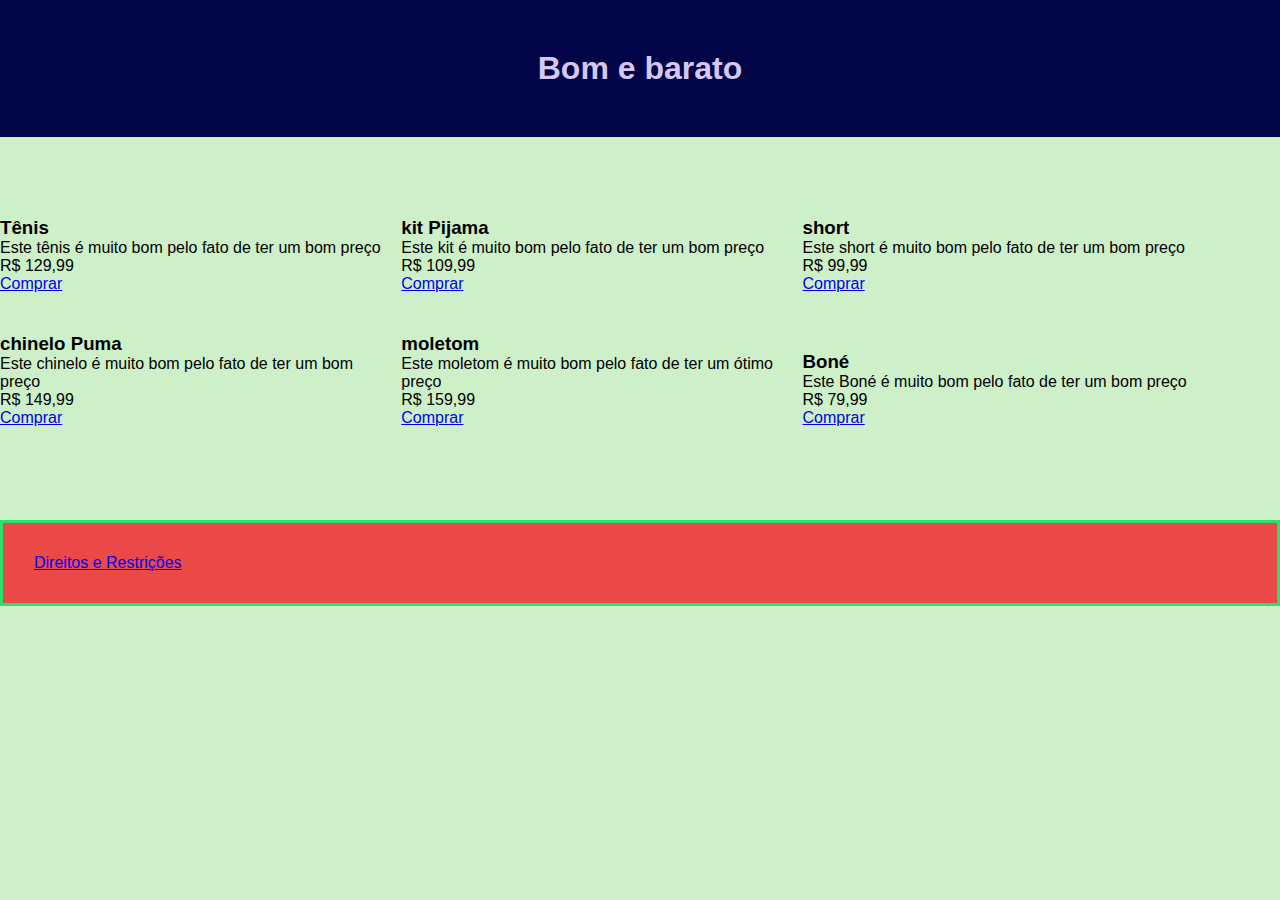
<file: test/index.html>
<!DOCTYPE html>
<html lang="en">
<head>
    <meta charset="UTF-8">
    <meta http-equiv="X-UA-Compatible" content="IE=edge">
    <meta name="viewport" content="width=device-width, initial-scale=1.0">
    <title>Galeria dos Tênis</title>
    <link rel="stylesheet" href="style.css">
</head>
<body>
    <!-- Cabeçalho -->

    <!-- Grid de produtos -->

<header>
    <h1>Bom e barato</h1>
</header>


    <main class="contanier">
        <section class="products-container">
            <div class="card">
                <div class="products-container" id="img-1">
                    <h3>Tênis</h3>
                    <p>Este tênis é muito bom pelo fato de ter um bom preço</p>
                    <p>
                        R$
                        <span class="bold">129,99</span>
                    </p>
                    <a href="#" class="btn">Comprar</a>
                </div>
            </div>
            <div class="card">
                <div class="products-container" id="img-2">
                    <h3>kit Pijama</h3>
                    <p>Este kit é muito bom pelo fato de ter um bom preço</p>
                    <p>
                        R$
                        <span class="bold">109,99</span>
                    </p>
                    <a href="#" class="btn">Comprar</a>
                </div>
            </div>
            <div class="card">
                <div class="products-container" id="img-3">
                    <h3>short</h3>
                    <p>Este short é muito bom pelo fato de ter um bom preço</p>
                    <p>
                        R$
                        <span class="bold">99,99</span>
                    </p>
                    <a href="#" class="btn">Comprar</a>
                </div>
            </div>
            <div class="card">
                <div class="products-container" id="img-4">
                    <h3>chinelo Puma</h3>
                    <p>Este chinelo é muito bom pelo fato de ter um bom preço</p>
                    <p>
                        R$
                        <span class="bold">149,99</span>
                    </p>
                    <a href="#" class="btn">Comprar</a>
                </div>
            </div>
            <div class="card">
                <div class="products-container" id="img-5">
                    <h3>moletom</h3>
                    <p>Este moletom é muito bom pelo fato de ter um ótimo preço</p>
                    <p>
                        R$
                        <span class="bold">159,99</span>
                    </p>
                    <a href="#" class="btn">Comprar</a>
                </div>
            </div>
            <div class="card">
                <div class="products-container" id="img-6">
                    <h3>Boné</h3>
                    <p>Este Boné é muito bom pelo fato de ter um bom preço</p>
                    <p>
                        R$
                        <span class="bold">79,99</span>
                    </p>
                    <a href="#" class="btn">Comprar</a>
                </div>
            </div>
        </section>
    </main>


    <!-- Rodapé -->

    <footer>
        <p>
            <a href="./dsrs.html" class="btn">Direitos e Restrições</a>
        </p>
    </footer>

    


    
</body>
</html>
</file>
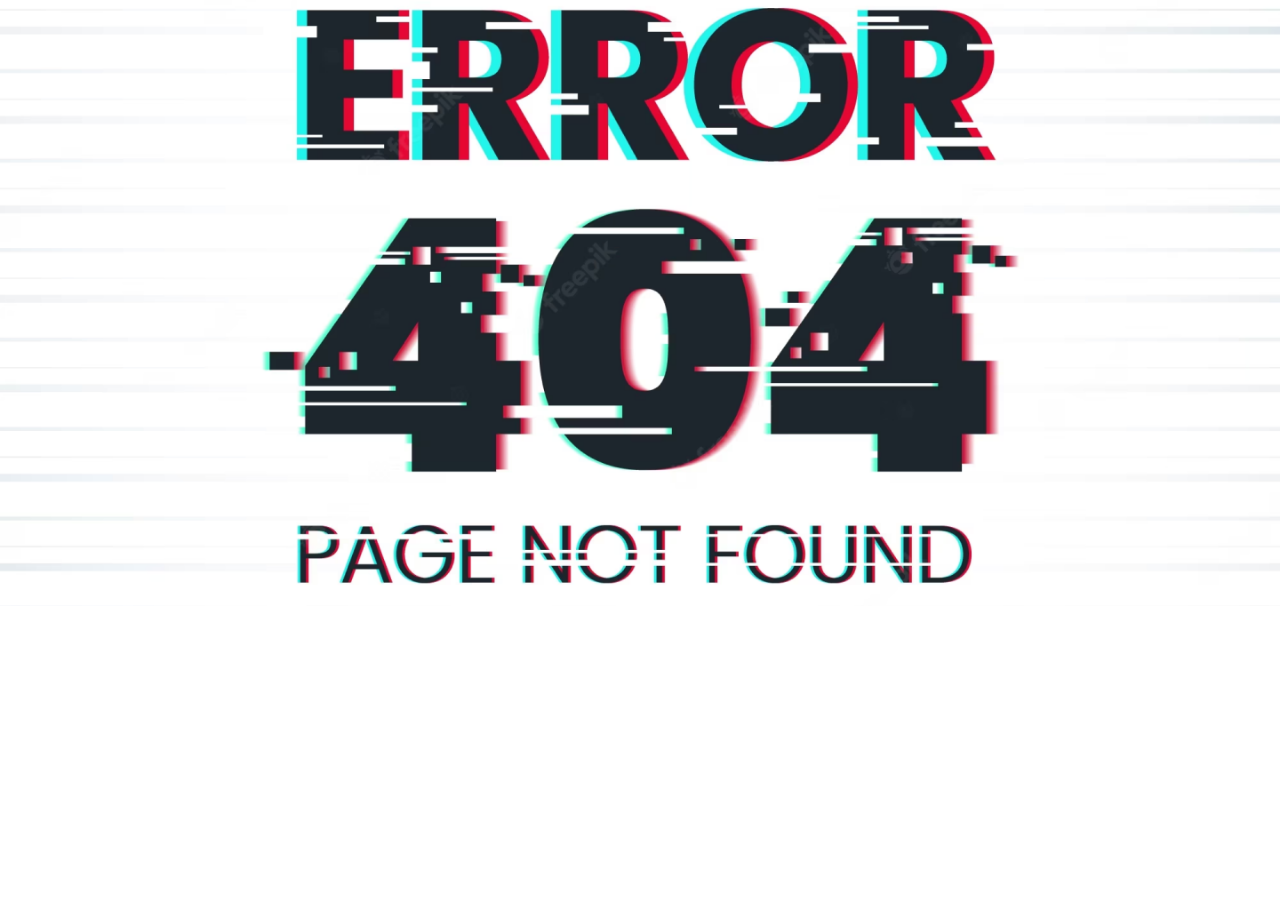
<file: test/dsrs.html>
<!DOCTYPE html>
<html lang="en">
<head>
    <meta charset="UTF-8">
    <meta http-equiv="X-UA-Compatible" content="IE=edge">
    <meta name="viewport" content="width=device-width, initial-scale=1.0">
    <title>Direitos e Restrições</title>
    <link rel="stylesheet" href="404.css">

</head>
<body>
    
    <img class="Erro404" src="./image 4.png" alt="">
    
</body>
</html>
</file>
<file: test/style.css>
h1{
    color: rgb(213, 199, 241);
}
*{padding: 0;margin: 0;box-sizing:border-box ;font-family: Arial, Helvetica, sans-serif;}
/*Cabeçalho*/
header{
    background-color: rgb(1, 4, 70);
    color: aliceblue;
    padding: 50px;
    text-align: center;
}
/*Grid de produtos*/
.container{
    background-color: aliceblue;
    min-height: 60vh;
    padding: 50px;
    
}

.card{
    width: 31%;
    display: inline-block;
}

footer{
    background-color: rgb(235, 72, 72);
    color: aliceblue;
    border: 3px solid #2ce071;
    padding: 31px;
    margin-top: 93px;
}
.products-container{
    margin-top: 40px;
}

html{
    background-color: rgb(205, 240, 201);
}
</file>
<file: test/404.css>
body{
    margin: 0%;
    height: 100%;
    padding: 0%;

}
.Erro404{
    object-fit: cover;
    width: 100%;
    height: 100%;

}
</file>
